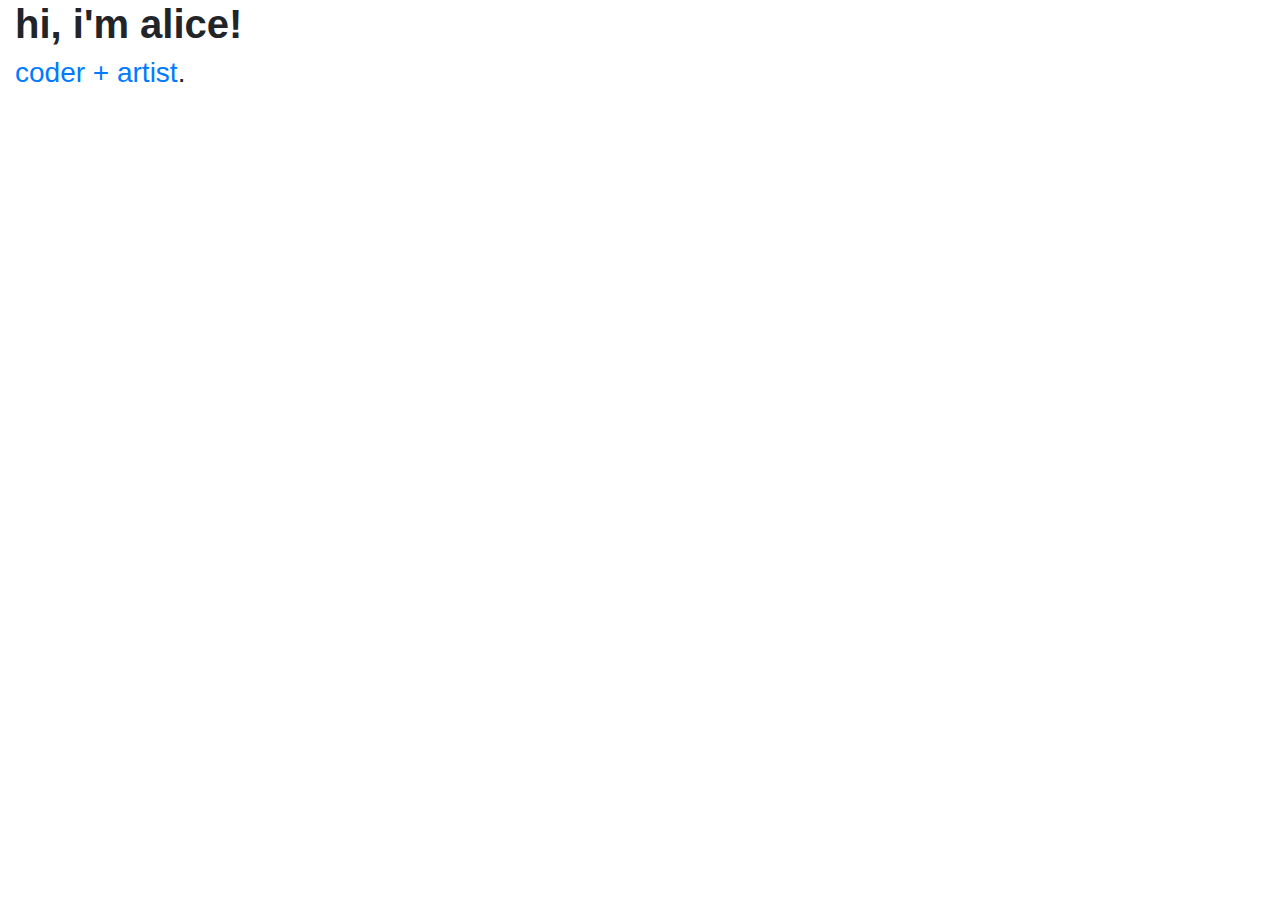
<file: index.html>
<!DOCTYPE html>
<html lang = "en">
    <head>
        <meta charset="utf-8">
        <meta name="viewport" content="width=device-width, initial-scale=1, shrink-to-fit=no">
        <title>{alice liu;}</title>
        <link rel="stylesheet" href="css/style.css">
        <link rel="stylesheet" href="css/bootstrap.css">
        <link rel = "script" href="js/script.js">
    </head>

    <body>
        <div class = "container-fluid space-box">
            <div class = "row align-items-center justify-content-left text-left">
                <div class="col-lg-10 align-self-end">
                    <h1>
                        <b>hi, i'm alice!</b>
                    </h1>
                </div>
                <div class="col-lg-8 align-self-baseline">
                    <h3>
                        <a href="code.html">coder</a>

                        <a href="experimental.html">+</a>

                        <a href="art.html">artist</a>.
                    </h3>
                </div>
            </div>
        </div>
        <div class = "container-fluid sky-box">
            
        </div>
        
    </body>
</html>
</file>
